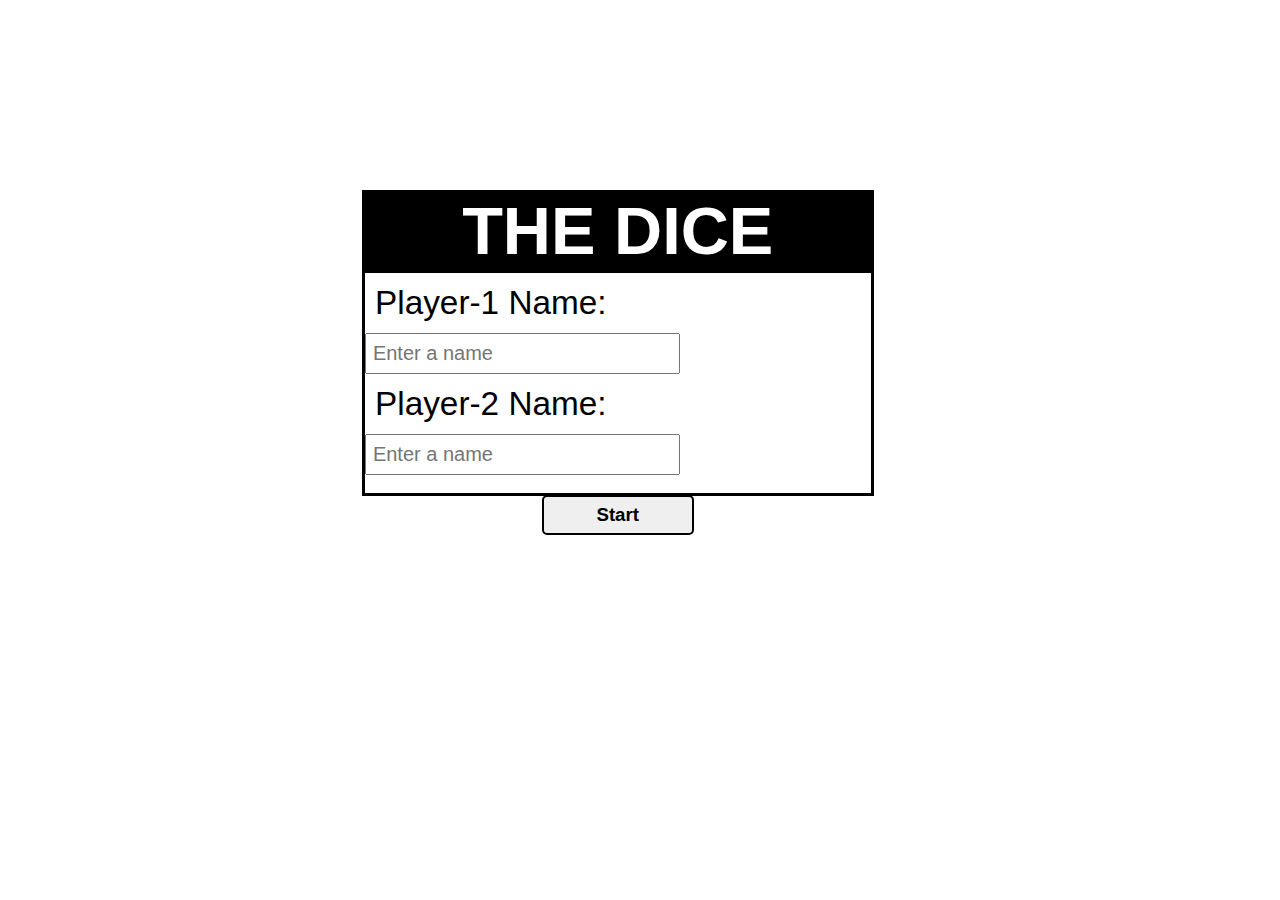
<file: RAD assignment/index.html>
<!DOCTYPE html>
<html lang="en">
<head>
    <meta charset="UTF-8">
    <meta http-equiv="X-UA-Compatible" content="IE=edge">
    <meta name="viewport" content="width=device-width, initial-scale=1.0">
    <link rel="stylesheet" href="index.css">
    <title>DICE Game</title>
</head>
<body>
    <div id="container1">
        <h1>THE DICE GAME</h1>
        <form id="myform"  action="" onsubmit="return false" name="myform" >
            <label for="player1" id="player">Player-1 Name:</label>
            <input type="text" name="player1" id="player1" placeholder="Enter a name"><br>
            <label for="player2" id="player">Player-2 Name:</label>
            <input type="text" name="player2" id="player2" placeholder="Enter a name"><br>
            <input type="button" onclick="play()" name="submit" id="submit" value="Start">
        </form>
    </div><!-- End of container 1 -->

    <div id="container2">

        <h1>THE DICE GAME</h1>

        <div id="p1"><!-- Player1 area -->
            <img src="img/pp.jpg" alt="Photo" id="pp"><br>
            <div id="name1"></div><br>
            <div id="score">
                <p>Score</p><br>
                <form name="sf1">
                    <input type="text" name="score1" id="score1" placeholder="00" >
                </form>
            </div>
            <input type="button" onclick="roll1()" id="roll1" value="Roll">
        </div>
        
        <div id="middle">
            <div id="dice1"></div><br>
            <div id="dice2"></div>
            <div id="total"></div>
        </div><!-- Middle area -->

        <div id="p2"><!-- Player2 area -->
            <img src="img/pp.jpg" alt="Photo" id="pp"><br>
            <div id="name2"></div><br>
            <div id="score">
                <p>Score</p><br>
                <form action="" onsubmit="return false" name="sf2">
                    <input type="text" name="score2" id="score2" placeholder="00" disabled="true">
                </form>
            </div>
            <input type="button"   onclick="roll2()" id="roll2" value="Roll">
        </div>


     </div><!--End of container 2 -->
    
    <div id="container3">
        <p>WINNER!</p><br>
        <p id="winner"></p><br>
        <a href="index.html" id="back">RESET</a>

    </div>
    
</body>
<script src="index.js"></script>
</html>
</file>
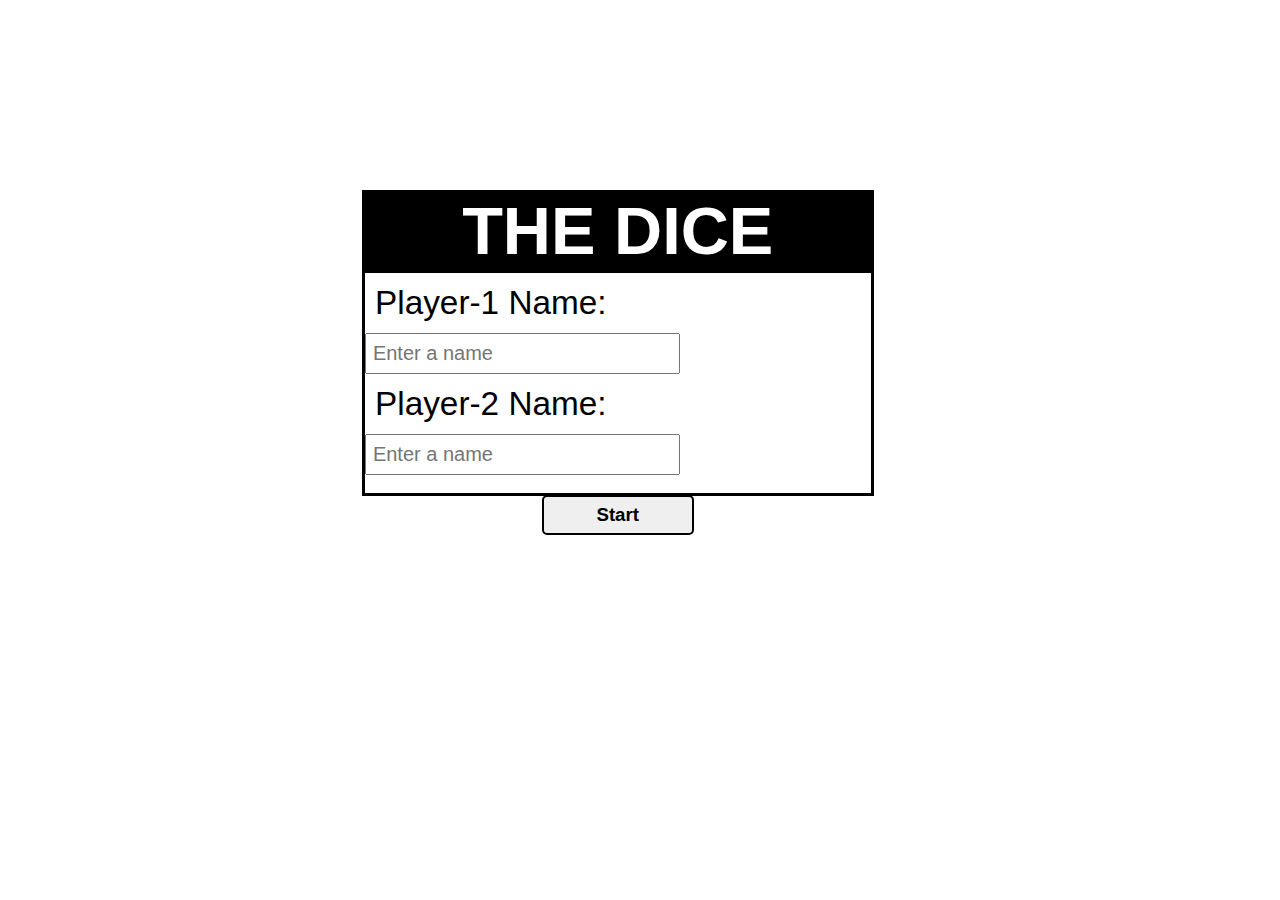
<file: RAD assignment/form.html>
<!DOCTYPE html>
<html lang="en">
<head>
    <meta charset="UTF-8">
    <meta http-equiv="X-UA-Compatible" content="IE=edge">
    <meta name="viewport" content="width=device-width, initial-scale=1.0">
    <link rel="stylesheet" href="index.css">
    <title>The Dice Game</title>
</head>
<body>
    <div id="container1">
        <h1>THE DICE GAME</h1>
        <form id="myform"  action="inde.html" name="myform" method="get">
            <label for="player1" id="player">Player-1 Name:</label>
            <input type="text" name="player1" id="player1" placeholder="Enter a name"><br>
            <label for="player2" id="player">Player-2 Name:</label>
            <input type="text" name="player2" id="player2" placeholder="Enter a name"><br>
            <input type="submit" onclick="play()" name="submit" id="submit" value="Start">
        </form>
    </div>
</body>
<script src="index.js"></script>
</html>
</file>
<file: RAD assignment/index.css>
body{
    font-family: 'Gill Sans', 'Gill Sans MT', Calibri, 'Trebuchet MS', sans-serif;
}
#container1{
    border-style: solid;
    width: 40%;
    height:300px;
    padding-top: 0;
    margin: 15% 0 0 28%;
}
    
h1{
    color: white;
    background-color: rgb(0, 0, 0);
    text-align: center;
    height: 80px;
    margin-top: 0;
    font-size: 50pt;
    font-weight: bolder;
    margin-bottom: 0px;
}
#player{
    font-size: 25pt;
    line-height: 60px;
    margin-left: 2%;
}
#player1,#player2{
    height: 35px;
    width: 60%;
    font-size: 15pt;
    padding-left: 6px;
}
#submit{
    width: 30%;
    height: 40px;
    margin-left: 35%;
    margin-top: 20px;
    /* background-color: greenyellow; */
    border-radius: 5px;
    border-style: solid;
    font-weight: bold;
    font-size: 14pt;
}
#container2{
    border-style: solid;
    width: 60%;
    height:580px;
    padding: 0;
    margin: 7% 0 0 20%;
    background-color: rgb(200, 200, 200);
}
#p1{
    width: 30%;
    float: left;
    border-style: solid;
    border-width: 0 3px 0 0;
    border-color: rgb(0, 0, 0);
    padding: 1%;
    height: 83%;
}
#p2{
    width: 30%;
    float: right;
    border-style: solid;
    border-width: 0 0 0 3px;
    border-color: rgb(0, 0, 0);
    padding: 1%;
    height: 83%;
}
#middle{
    
    width: 33.2%;
    float: left;
    /* border-style: solid;
    border-width: 0 3px 0 0;
    border-color: rgb(0, 0, 0); */
    padding: 1.75% 1% 1% 1%;
    height: 81.5%;
}
#total{
    /* border-style: solid; */
    width: 85%;
    height: 45px; 
    padding: 10px 0 0 0;
    font-size: 25pt;
    text-align: center;
    margin: 20px 0 0 10% ;
    /* background-color: bisque;
    border-radius: 8px;
    border-color: white; */

}
#pp{
    width: 60%;
    border-style: solid;
    margin-left: 18%;
    margin-bottom: 10px;
}
#name1,#name2{
    border-style: solid;
    height: 40px;
    text-align: center;
    font-size: 25pt;
}
#score{
    border-style: solid;
    padding: 0 0 15px;
    width: 50%;
    margin-left: 25%;
    height: 110px;
    background-color: grey;
}
#score p{
    text-align: center;
    border-style: solid;
    border-width: 0 0 3px 0;
    border-color: rgb(0, 0, 0);
    margin: 0;
    padding: 0;
    height: 40px;
    font-size: 25pt;
    background-color: lightgray;

}
#score1,#score2{
    border-style: none;
    width: 80%;
    height: 46px;
    margin:0 0 0 10px;
    background-color: grey;
    text-align: center;
    color: red;
    font-size: 40pt;
    font-weight: bolder;
    
}
#roll1,#roll2{
    width: 40%;
    height: 60px;
    margin-left: 32%;
    margin-top: 20px;
    /* background-color: greenyellow; */
    border-radius: 5px;
    border-style: solid;
    font-weight: bold;
    font-size: 20pt;
    background-color: greenyellow;
}
#roll1:hover,#roll2:hover{
    background-color: rgb(255, 255, 255);
}
#dice1,#dice2{
    width: 60%;
    margin-left: 22%;
    margin: 10px 0 10px 22%;
    /* border-style: solid; */

}
#dice1 img,#dice2 img{
    width: 80%;
    margin: 0px 0 0px 13%;
    /* border-style: solid; */
}
#container3{
    border-style: solid;
    width: 50%;
    height: 500px;
    background-color: aqua;
    border-radius: 10px;
    margin: 10% 0 0 25%;
}
#container3 p{
    font-size: 80pt;
    text-align: center;
    color: red;
    font-weight: bolder;
    /* border-style: solid; */
    line-height: 10px;
}
#back{
    text-decoration: none;
    text-align: center;
    margin: 0 0 0 42%;
    padding: 8px;
    font-size: 40pt;
    color: rgb(255, 255, 255);
    background-color: rgb(0, 0, 0);
    border-style: solid;
    border-radius: 15px;

}
#winner{
    margin: 0% 0 12% 0;

}
#back:hover{
    color: black;
    background-color: white;

}
</file>
